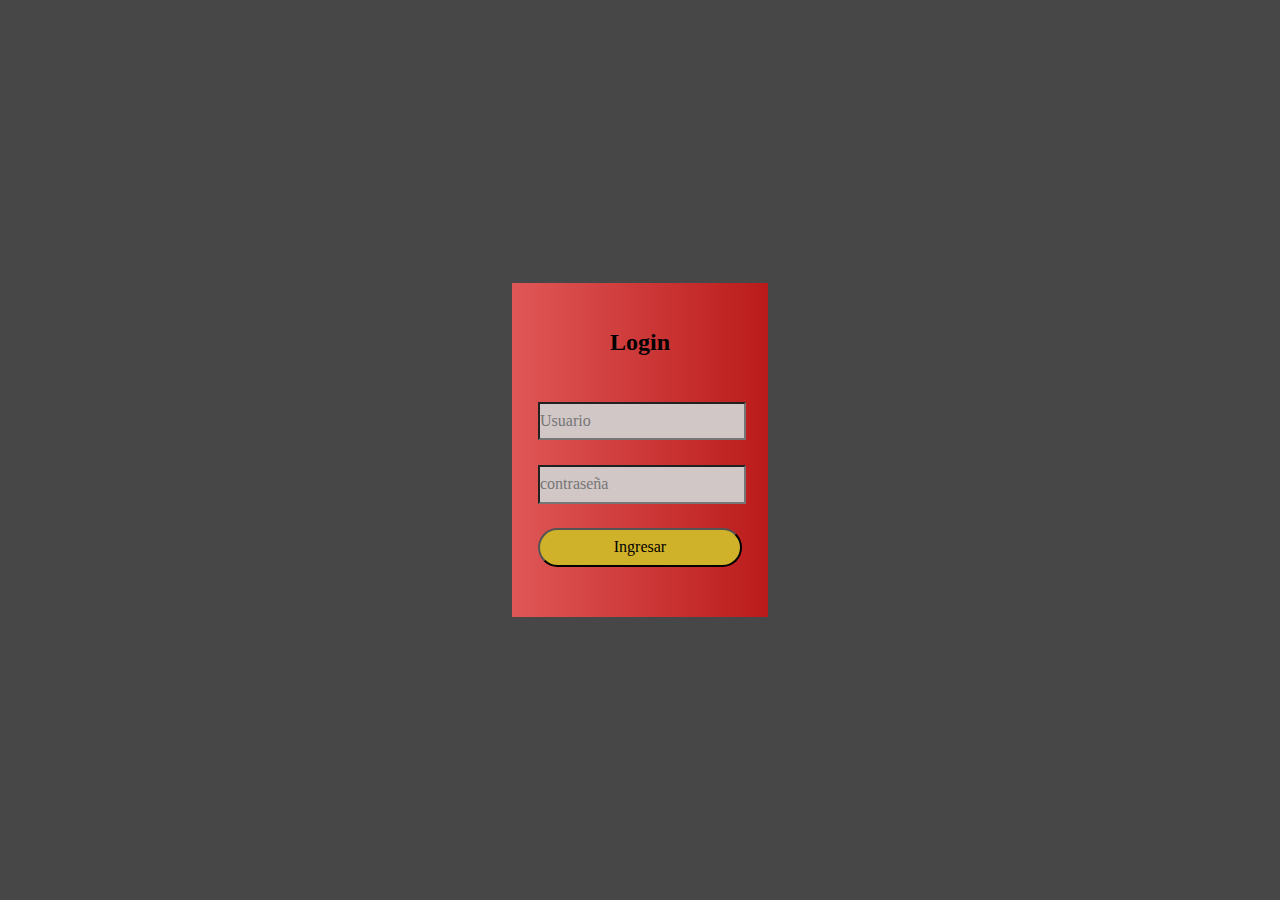
<file: login.html>
<!DOCTYPE html>
<html lang="es">
    <head>
        <meta charset="utf-8"/>
        <meta name="descripcion" content="Pagina para la creacion de personajes de d&d"/>
        <meta name="keywords" content="d&d,creacion de personajes,juego de rol"/>
        <link rel="stylesheet" href="css/normalizador.css">
        <link rel="stylesheet" href="css/login.css">
        <script src="js/login.js"></script>
    </head>
    <body>            
        <form action="" name="formulario" id="formulario" autocomplete="off">
            <h2>Login</h2>
            <input type="text" name="usuario" id="usuario" placeholder="Usuario" required>
            <input type="password" name="password" id="password" placeholder="contraseña" required>
            <input type="submit" value="Ingresar">
        </form>
    </body>
</html>
</file>
<file: css/login.css>
body{
    display: flex;
    min-height: 100vh;
    background-color: #474747;
    background-image: url("https://www.havocpoint.it/wp-content/uploads/2019/07/1fb8a0be34ecfa010ae00790cbe18670.jpg");
}

#formulario{
    background: linear-gradient(270deg, #BA1B1A, #e05757);
    margin: auto;
    padding: 2%;
    text-align: center; 
}

h2{
    padding: 10%;
}

input{
    display: flex;
    width: 100%;
    padding: 4% 0;
    margin: 12% 0;
    background-color: rgb(210, 199, 199);
}

input[type="submit"]{
    padding: 4% 36%;
    background-color: #d0b22a;
    border-radius: 20px;
    cursor: pointer;
}

input[type="submit"]:hover{
    opacity: 1;
}

input[type="submit"]:active{
    transform: scale(0.9);
}
</file>
<file: css/normalizador.css>
/*! normalize.css v8.0.1 | MIT License | github.com/necolas/normalize.css */

/* Document
   ========================================================================== */
*{
    margin: 0px;
    padding: 0px;
}
/**
 * 1. Correct the line height in all browsers.
 * 2. Prevent adjustments of font size after orientation changes in iOS.
 */

 html{
    line-height: 1.15; /* 1 */
    -webkit-text-size-adjust: 100%; /* 2 */
  }
  
  /* Sections
     ========================================================================== */
  
  /**
   * Remove the margin in all browsers.
   */
  
  body {
    margin: 0;
  }
  
  /**
   * Render the `main` element consistently in IE.
   */
  
  main {
    display: block;
  }
  
  /**
   * Correct the font size and margin on `h1` elements within `section` and
   * `article` contexts in Chrome, Firefox, and Safari.
   */
  
  h1 {
    font-size: 2em;
    margin: 0.67em 0;
  }
  
  /* Grouping content
     ========================================================================== */
  
  /**
   * 1. Add the correct box sizing in Firefox.
   * 2. Show the overflow in Edge and IE.
   */
  
  hr {
    box-sizing: content-box; /* 1 */
    height: 0; /* 1 */
    overflow: visible; /* 2 */
  }
  
  /**
   * 1. Correct the inheritance and scaling of font size in all browsers.
   * 2. Correct the odd `em` font sizing in all browsers.
   */
  
  pre {
    font-family: monospace, monospace; /* 1 */
    font-size: 1em; /* 2 */
  }
  
  /* Text-level semantics
     ========================================================================== */
  
  /**
   * Remove the gray background on active links in IE 10.
   */
  
  a {
    background-color: transparent;
  }
  
  /**
   * 1. Remove the bottom border in Chrome 57-
   * 2. Add the correct text decoration in Chrome, Edge, IE, Opera, and Safari.
   */
  
  abbr[title] {
    border-bottom: none; /* 1 */
    text-decoration: underline; /* 2 */
    text-decoration: underline dotted; /* 2 */
  }
  
  /**
   * Add the correct font weight in Chrome, Edge, and Safari.
   */
  
  b,
  strong {
    font-weight: bolder;
  }
  
  /**
   * 1. Correct the inheritance and scaling of font size in all browsers.
   * 2. Correct the odd `em` font sizing in all browsers.
   */
  
  code,
  kbd,
  samp {
    font-family: monospace, monospace; /* 1 */
    font-size: 1em; /* 2 */
  }
  
  /**
   * Add the correct font size in all browsers.
   */
  
  small {
    font-size: 80%;
  }
  
  /**
   * Prevent `sub` and `sup` elements from affecting the line height in
   * all browsers.
   */
  
  sub,
  sup {
    font-size: 75%;
    line-height: 0;
    position: relative;
    vertical-align: baseline;
  }
  
  sub {
    bottom: -0.25em;
  }
  
  sup {
    top: -0.5em;
  }
  
  /* Embedded content
     ========================================================================== */
  
  /**
   * Remove the border on images inside links in IE 10.
   */
  
  img {
    border-style: none;
  }
  
  /* Forms
     ========================================================================== */
  
  /**
   * 1. Change the font styles in all browsers.
   * 2. Remove the margin in Firefox and Safari.
   */
  
  button,
  input,
  optgroup,
  select,
  textarea {
    font-family: inherit; /* 1 */
    font-size: 100%; /* 1 */
    line-height: 1.15; /* 1 */
    margin: 0; /* 2 */
  }
  
  /**
   * Show the overflow in IE.
   * 1. Show the overflow in Edge.
   */
  
  button,
  input { /* 1 */
    overflow: visible;
  }
  
  /**
   * Remove the inheritance of text transform in Edge, Firefox, and IE.
   * 1. Remove the inheritance of text transform in Firefox.
   */
  
  button,
  select { /* 1 */
    text-transform: none;
  }
  
  /**
   * Correct the inability to style clickable types in iOS and Safari.
   */
  
  button,
  [type="button"],
  [type="reset"],
  [type="submit"] {
    -webkit-appearance: button;
  }
  
  /**
   * Remove the inner border and padding in Firefox.
   */
  
  button::-moz-focus-inner,
  [type="button"]::-moz-focus-inner,
  [type="reset"]::-moz-focus-inner,
  [type="submit"]::-moz-focus-inner {
    border-style: none;
    padding: 0;
  }
  
  /**
   * Restore the focus styles unset by the previous rule.
   */
  
  button:-moz-focusring,
  [type="button"]:-moz-focusring,
  [type="reset"]:-moz-focusring,
  [type="submit"]:-moz-focusring {
    outline: 1px dotted ButtonText;
  }
  
  /**
   * Correct the padding in Firefox.
   */
  
  fieldset {
    padding: 0.35em 0.75em 0.625em;
  }
  
  /**
   * 1. Correct the text wrapping in Edge and IE.
   * 2. Correct the color inheritance from `fieldset` elements in IE.
   * 3. Remove the padding so developers are not caught out when they zero out
   *    `fieldset` elements in all browsers.
   */
  
  legend {
    box-sizing: border-box; /* 1 */
    color: inherit; /* 2 */
    display: table; /* 1 */
    max-width: 100%; /* 1 */
    padding: 0; /* 3 */
    white-space: normal; /* 1 */
  }
  
  /**
   * Add the correct vertical alignment in Chrome, Firefox, and Opera.
   */
  
  progress {
    vertical-align: baseline;
  }
  
  /**
   * Remove the default vertical scrollbar in IE 10+.
   */
  
  textarea {
    overflow: auto;
  }
  
  /**
   * 1. Add the correct box sizing in IE 10.
   * 2. Remove the padding in IE 10.
   */
  
  [type="checkbox"],
  [type="radio"] {
    box-sizing: border-box; /* 1 */
    padding: 0; /* 2 */
  }
  
  /**
   * Correct the cursor style of increment and decrement buttons in Chrome.
   */
  
  [type="number"]::-webkit-inner-spin-button,
  [type="number"]::-webkit-outer-spin-button {
    height: auto;
  }
  
  /**
   * 1. Correct the odd appearance in Chrome and Safari.
   * 2. Correct the outline style in Safari.
   */
  
  [type="search"] {
    -webkit-appearance: textfield; /* 1 */
    outline-offset: -2px; /* 2 */
  }
  
  /**
   * Remove the inner padding in Chrome and Safari on macOS.
   */
  
  [type="search"]::-webkit-search-decoration {
    -webkit-appearance: none;
  }
  
  /**
   * 1. Correct the inability to style clickable types in iOS and Safari.
   * 2. Change font properties to `inherit` in Safari.
   */
  
  ::-webkit-file-upload-button {
    -webkit-appearance: button; /* 1 */
    font: inherit; /* 2 */
  }
  
  /* Interactive
     ========================================================================== */
  
  /*
   * Add the correct display in Edge, IE 10+, and Firefox.
   */
  
  details {
    display: block;
  }
  
  /*
   * Add the correct display in all browsers.
   */
  
  summary {
    display: list-item;
  }
  
  /* Misc
     ========================================================================== */
  
  /**
   * Add the correct display in IE 10+.
   */
  
  template {
    display: none;
  }
  
  /**
   * Add the correct display in IE 10.
   */
  
  [hidden] {
    display: none;
  }
</file>
